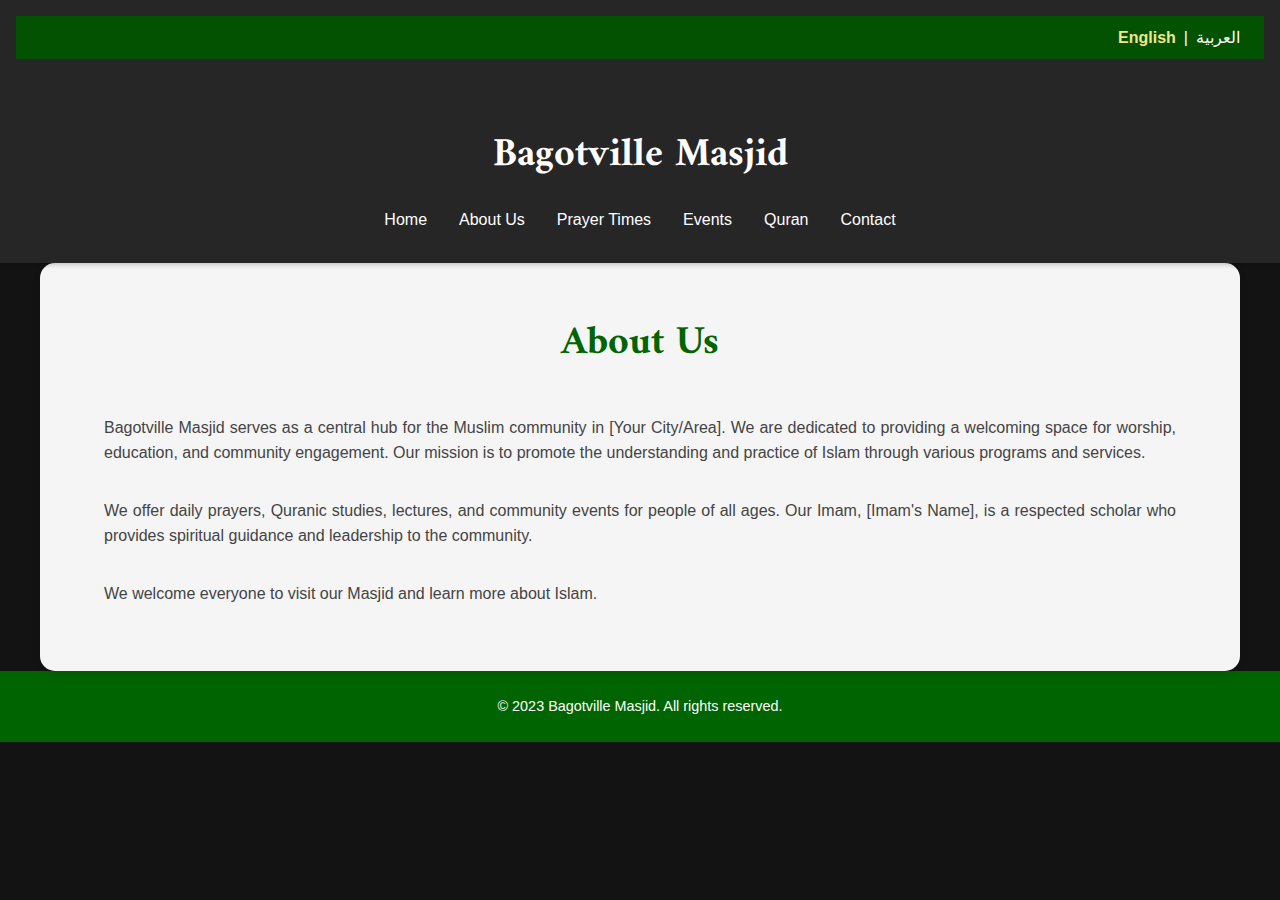
<file: about.html>
<!DOCTYPE html>
<html lang="en" dir="ltr">
<head>
    <meta charset="UTF-8">
    <meta name="viewport" content="width=device-width, initial-scale=1.0">
    <title>Bagotville Masjid - About Us</title>
    <link rel="stylesheet" href="style.css">
    <link href="https://fonts.googleapis.com/css2?family=Scheherazade+New&display=swap" rel="stylesheet">
    <link href="https://fonts.googleapis.com/css2?family=Amiri:wght@400;700&display=swap" rel="stylesheet">
</head>
<body>
     <header>
        <div class="header-top">
            <div class="language-selector">
                <button data-lang="en" class="lang-btn active">English</button> |
                <button data-lang="ar" class="lang-btn">العربية</button>
            </div>
        </div>
        <h1 id="masjid-name">
            <span lang="ar" dir="rtl" class="ar">بَغُوتْفِيلْ مَسْجِد</span><br>
            <span lang="en" class="en">Bagotville Masjid</span>
        </h1>

        <nav>
             <ul>
                <li><a href="index.html"><span class="en">Home</span><span class="ar" lang="ar" dir="rtl">الرئيسية</span></a></li>
                <li><a href="about.html"><span class="en">About Us</span><span class="ar" lang="ar" dir="rtl">معلومات عنا</span></a></li>
                <li><a href="prayer-times.html"><span class="en">Prayer Times</span><span class="ar" lang="ar" dir="rtl">أوقات الصلاة</span></a></li>
                <li><a href="events.html"><span class="en">Events</span><span class="ar" lang="ar" dir="rtl">الأحداث</span></a></li>
                <li><a href="quran.html"><span class="en">Quran</span><span class="ar" lang="ar" dir="rtl">قرآن</span></a></li>
                <li><a href="contact.html"><span class="en">Contact</span><span class="ar" lang="ar" dir="rtl">اتصل</span></a></li>
            </ul>
        </nav>
    </header>

    <main>
        <section id="about">
            <h2 class="en">About Us</h2>
            <h2 class="ar" lang="ar" dir="rtl">معلومات عنا</h2>
            <p class="en">Bagotville Masjid serves as a central hub for the Muslim community in [Your City/Area]. We are dedicated to providing a welcoming space for worship, education, and community engagement. Our mission is to promote the understanding and practice of Islam through various programs and services.</p>
            <p class="ar" lang="ar" dir="rtl">
                يخدم مسجد باغوتفيل كمركز رئيسي للمجتمع المسلم في [مدينتك / منطقتك]. نحن ملتزمون بتوفير مساحة ترحيبية للعبادة والتعليم والمشاركة المجتمعية. مهمتنا هي تعزيز فهم وممارسة الإسلام من خلال مختلف البرامج والخدمات.
            </p>

            <p class="en">We offer daily prayers, Quranic studies, lectures, and community events for people of all ages. Our Imam, [Imam's Name], is a respected scholar who provides spiritual guidance and leadership to the community.</p>

            <p class="ar" lang="ar" dir="rtl">
                نقدم صلوات يومية ودراسات قرآنية ومحاضرات وفعاليات مجتمعية للأشخاص من جميع الأعمار. إمامنا، [اسم الإمام]، هو عالم محترم يقدم التوجيه الروحي والقيادة للمجتمع.
            </p>

            <p class="en">We welcome everyone to visit our Masjid and learn more about Islam.</p>
             <p class="ar" lang="ar" dir="rtl">
               نرحب بالجميع لزيارة مسجدنا ومعرفة المزيد عن الإسلام.
            </p>
        </section>
    </main>
      <footer>
        <p class="en">&copy; 2023 Bagotville Masjid. All rights reserved.</p>
        <p class="ar" lang="ar" dir="rtl">&copy; 2023 مسجد باغوتفيل. كل الحقوق محفوظة.</p>
    </footer>
 <script src="script.js"></script>
</body>
</html>
</file>
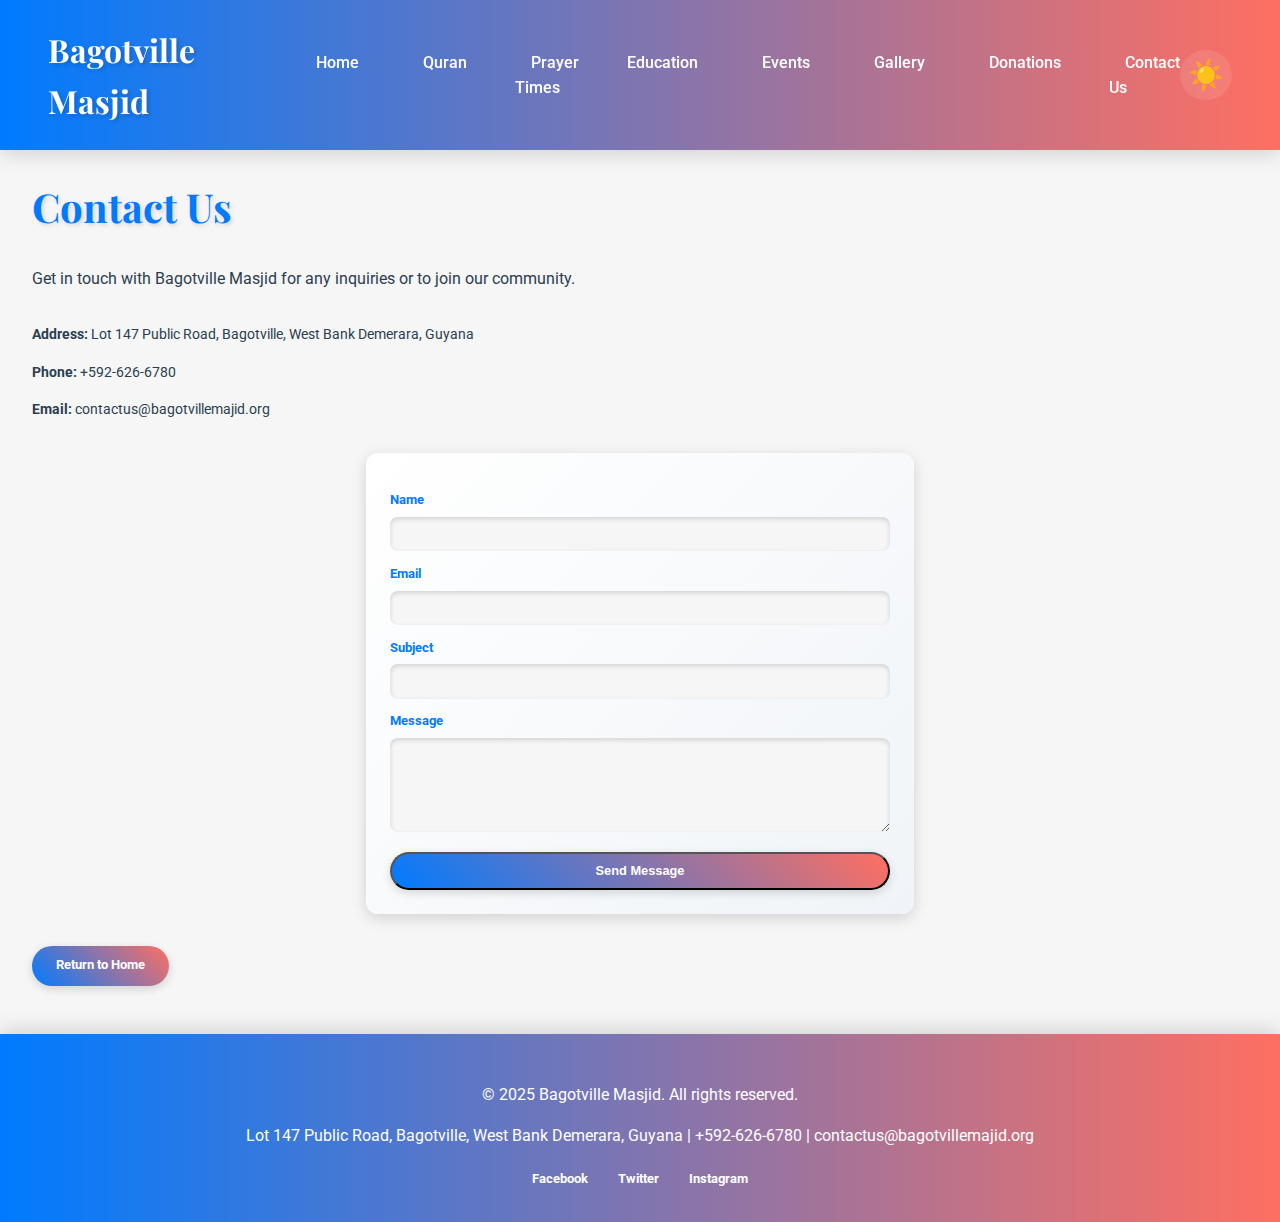
<file: contact.html>
<!DOCTYPE html>
<html lang="en">
<head>
    <meta charset="UTF-8">
    <meta name="viewport" content="width=device-width, initial-scale=1.0">
    <title>Bagotville Masjid - Contact Us</title>
    <meta name="description" content="Contact Bagotville Masjid in West Bank Demerara, Guyana for inquiries, prayers, or community involvement. Reach us at +592-626-6780 or via email.">
    <meta name="keywords" content="Bagotville Masjid, contact, Guyana, West Bank Demerara, phone, email, Muslim community">
    <meta name="author" content="Bagotville Masjid">
    <meta name="robots" content="index, follow">
    <link rel="canonical" href="https://bagotvillemasjid.org/">
    
    <!-- Open Graph Metadata -->
    <meta property="og:title" content="Bagotville Masjid - Contact Us">
    <meta property="og:description" content="Contact Bagotville Masjid in West Bank Demerara, Guyana for inquiries, prayers, or community involvement. Reach us at +592-626-6780 or via email.">
    <meta property="og:image" content="https://bagotvillemasjid.org/images/masjid-hero-light.jpg">
    <meta property="og:url" content="https://bagotvillemasjid.org/contact.html">
    <meta property="og:type" content="article">
    
    <!-- Twitter Card Metadata -->
    <meta name="twitter:card" content="summary_large_image">
    <meta name="twitter:title" content="Bagotville Masjid - Contact Us">
    <meta name="twitter:description" content="Contact Bagotville Masjid in West Bank Demerara, Guyana for inquiries, prayers, or community involvement. Reach us at +592-626-6780 or via email.">
    <meta name="twitter:image" content="https://bagotvillemasjid.org/images/masjid-hero-light.jpg">
    
    <link href="https://fonts.googleapis.com/css2?family=Playfair+Display:wght@400;700&family=Roboto:wght@400;700&display=swap" rel="stylesheet">
    <link rel="stylesheet" href="css/styles.css">
</head>
<body>
    <header class="header">
        <nav class="nav">
            <div class="logo">Bagotville Masjid</div>
            <button class="hamburger" aria-label="Menu">
                <span></span>
                <span></span>
                <span></span>
            </button>
            <ul>
                <li><a href="/">Home</a></li>
                <li><a href="quran.html">Quran</a></li>
                <li><a href="prayer-times.html">Prayer Times</a></li>
                <li><a href="education.html">Education</a></li>
                <li><a href="events.html">Events</a></li>
                <li><a href="gallery.html">Gallery</a></li>
                <li><a href="donations.html">Donations</a></li>
                <li><a href="contact.html">Contact Us</a></li>
            </ul>
            <button class="theme-toggle" aria-label="Toggle Dark Mode">
                <span class="sun-icon">☀️</span>
                <span class="moon-icon">🌙</span>
            </button>
        </nav>
    </header>
    <main>
        <section class="contact">
            <h1>Contact Us</h1>
            <p>Get in touch with Bagotville Masjid for any inquiries or to join our community.</p>
            <div class="contact-info">
                <p><strong>Address:</strong> Lot 147 Public Road, Bagotville, West Bank Demerara, Guyana</p>
                <p><strong>Phone:</strong> +592-626-6780</p>
                <p><strong>Email:</strong> contactus@bagotvillemajid.org</p>
            </div>
            <form action="https://api.web3forms.com/submit" method="POST">
                <!-- Web3Forms access key -->
                <input type="hidden" name="access_key" value="46fc3d68-283c-4a18-813f-a76b2a26a068">
                
                <!-- Anti-spam honeypot field -->
                <input type="checkbox" name="botcheck" style="display: none;">
                
                <!-- Success page redirect -->
                <input type="hidden" name="redirect" value="https://bagotvillemasjid.org/thank-you.html">
                
                <!-- Form fields -->
                <label for="name">Name</label>
                <input type="text" id="name" name="name" required>
                
                <label for="email">Email</label>
                <input type="email" id="email" name="email" required>
                
                <label for="subject">Subject</label>
                <input type="text" id="subject" name="subject" required>
                
                <label for="message">Message</label>
                <textarea id="message" name="message" rows="5" required></textarea>
                
                <button type="submit" class="button">Send Message</button>
            </form>
            <a href="/" class="button">Return to Home</a>
        </section>
    </main>
    <footer class="footer">
        <p>© 2025 Bagotville Masjid. All rights reserved.</p>
        <p>Lot 147 Public Road, Bagotville, West Bank Demerara, Guyana | +592-626-6780 | contactus@bagotvillemajid.org</p>
        <div class="social-media">
            <a href="https://www.facebook.com/profile.php?id=100081668231878" target="_blank" rel="noopener noreferrer">Facebook</a>
            <a href="#" title="Coming soon">Twitter</a>
            <a href="#" title="Coming soon">Instagram</a>
        </div>
    </footer>
    <script src="js/scripts.js"></script>
</body>
</html>
</file>
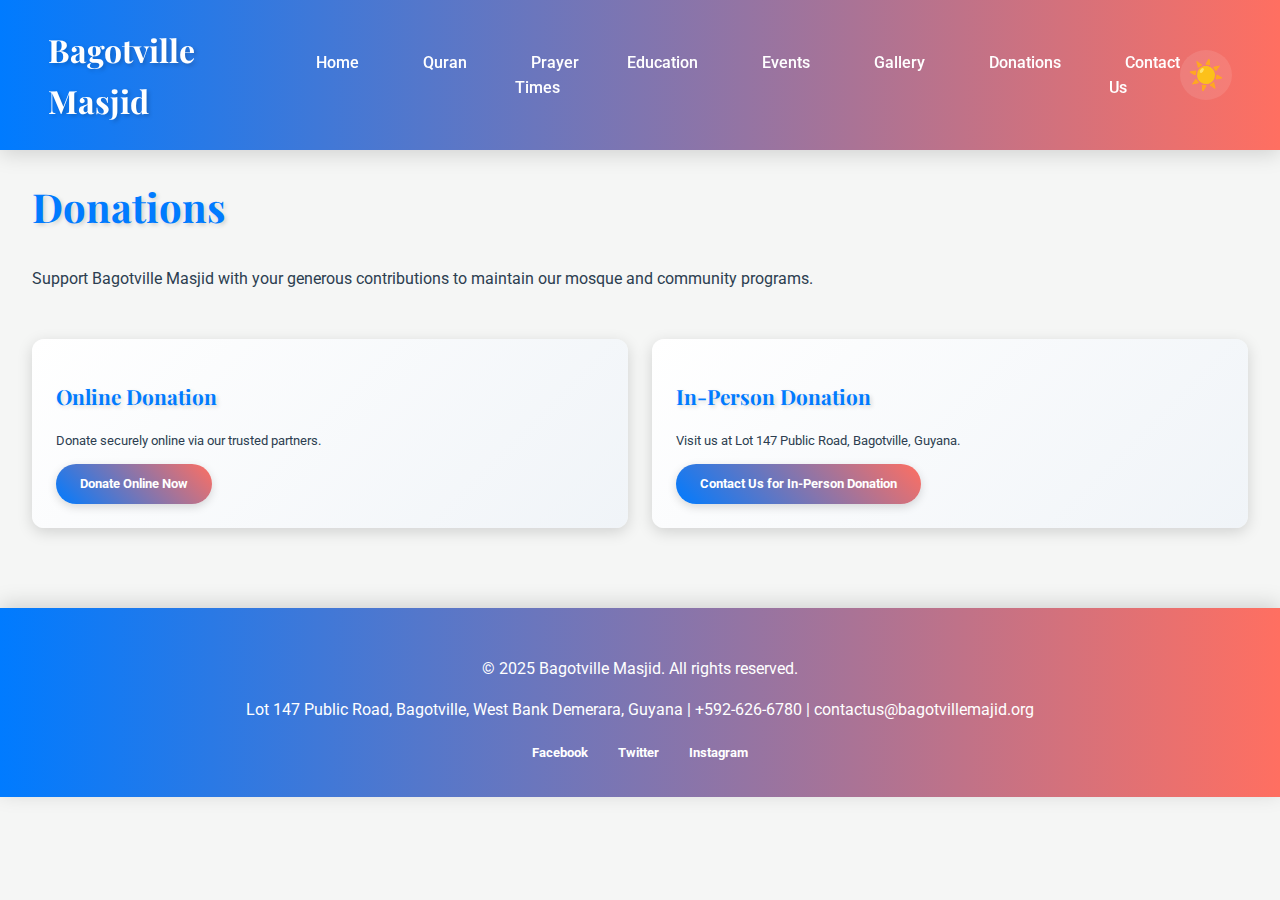
<file: donations.html>
<!DOCTYPE html>
<html lang="en">
<head>
    <meta charset="UTF-8">
    <meta name="viewport" content="width=device-width, initial-scale=1.0">
    <title>Bagotville Masjid - Donations</title>
    <meta name="description" content="Support Bagotville Masjid in West Bank Demerara, Guyana with your donations to help maintain our community services and facilities.">
    <meta name="keywords" content="Bagotville Masjid, donations, Guyana, charity, Muslim community, support">
    <meta name="author" content="Bagotville Masjid">
    <meta name="robots" content="index, follow">
    <link rel="canonical" href="https://bagotvillemasjid.org/donations.html">
    
    <!-- Open Graph Metadata -->
    <meta property="og:title" content="Bagotville Masjid - Donations">
    <meta property="og:description" content="Support Bagotville Masjid in West Bank Demerara, Guyana with your donations to help maintain our community services and facilities.">
    <meta property="og:image" content="https://bagotvillemasjid.org/images/masjid-hero-light.jpg">
    <meta property="og:url" content="https://bagotvillemasjid.org/donations.html">
    <meta property="og:type" content="article">
    
    <!-- Twitter Card Metadata -->
    <meta name="twitter:card" content="summary_large_image">
    <meta name="twitter:title" content="Bagotville Masjid - Donations">
    <meta name="twitter:description" content="Support Bagotville Masjid in West Bank Demerara, Guyana with your donations to help maintain our community services and facilities.">
    <meta name="twitter:image" content="https://bagotvillemasjid.org/images/masjid-hero-light.jpg">
    
    <link href="https://fonts.googleapis.com/css2?family=Playfair+Display:wght@400;700&family=Roboto:wght@400;700&display=swap" rel="stylesheet">
    <link rel="stylesheet" href="css/styles.css">
</head>
<body>
    <header class="header">
        <nav class="nav">
            <div class="logo">Bagotville Masjid</div>
            <button class="hamburger" aria-label="Menu">
                <span></span>
                <span></span>
                <span></span>
            </button>
            <ul>
                <li><a href="/">Home</a></li>
                <li><a href="quran.html">Quran</a></li>
                <li><a href="prayer-times.html">Prayer Times</a></li>
                <li><a href="education.html">Education</a></li>
                <li><a href="events.html">Events</a></li>
                <li><a href="gallery.html">Gallery</a></li>
                <li><a href="donations.html">Donations</a></li>
                <li><a href="contact.html">Contact Us</a></li>
            </ul>
            <button class="theme-toggle" aria-label="Toggle Dark Mode">
                <span class="sun-icon">☀️</span>
                <span class="moon-icon">🌙</span>
            </button>
        </nav>
    </header>
    <main>
        <section class="donations">
            <h1>Donations</h1>
            <p>Support Bagotville Masjid with your generous contributions to maintain our mosque and community programs.</p>
            <div class="donation-options">
                <div class="donation-card">
                    <h2>Online Donation</h2>
                    <p>Donate securely online via our trusted partners.</p>
                    <a href="#" class="button">Donate Online Now</a>
                </div>
                <div class="donation-card">
                    <h2>In-Person Donation</h2>
                    <p>Visit us at Lot 147 Public Road, Bagotville, Guyana.</p>
                    <a href="contact.html" class="button">Contact Us for In-Person Donation</a>
                </div>
            </div>
        </section>
    </main>
    <footer class="footer">
        <p>© 2025 Bagotville Masjid. All rights reserved.</p>
        <p>Lot 147 Public Road, Bagotville, West Bank Demerara, Guyana | +592-626-6780 | contactus@bagotvillemajid.org</p>
        <div class="social-media">
            <a href="https://www.facebook.com/profile.php?id=100081668231878" target="_blank" rel="noopener noreferrer">Facebook</a>
            <a href="#" title="Coming soon">Twitter</a>
            <a href="#" title="Coming soon">Instagram</a>
        </div>
    </footer>
    <script src="js/scripts.js"></script>
</body>
</html>
</file>
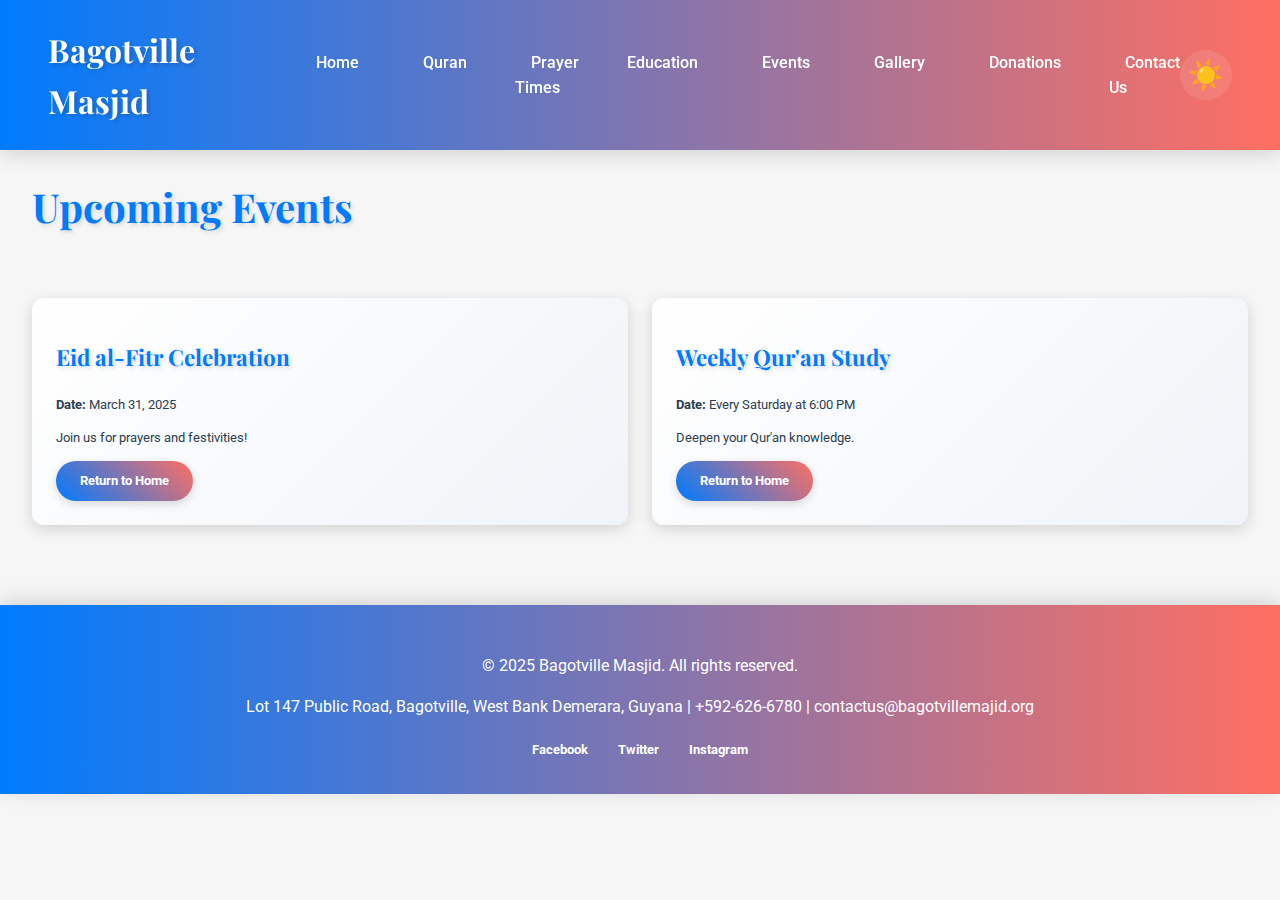
<file: events.html>
<!DOCTYPE html>
<html lang="en">
<head>
    <meta charset="UTF-8">
    <meta name="viewport" content="width=device-width, initial-scale=1.0">
    <title>Bagotville Masjid - Events</title>
    <meta name="description" content="Explore upcoming events at Bagotville Masjid, including Eid celebrations and community activities in West Bank Demerara, Guyana.">
    <meta name="keywords" content="Bagotville Masjid, events, Guyana, Eid, community activities, Islamic events">
    <meta name="author" content="Bagotville Masjid">
    <meta name="robots" content="index, follow">
    <link rel="canonical" href="https://bagotvillemasjid.org/events.html">
    
    <!-- Open Graph Metadata -->
    <meta property="og:title" content="Bagotville Masjid - Events">
    <meta property="og:description" content="Explore upcoming events at Bagotville Masjid, including Eid celebrations and community activities in West Bank Demerara, Guyana.">
    <meta property="og:image" content="https://bagotvillemasjid.org/images/masjid-hero-light.jpg">
    <meta property="og:url" content="https://bagotvillemasjid.org/events.html">
    <meta property="og:type" content="article">
    
    <!-- Twitter Card Metadata -->
    <meta name="twitter:card" content="summary_large_image">
    <meta name="twitter:title" content="Bagotville Masjid - Events">
    <meta name="twitter:description" content="Explore upcoming events at Bagotville Masjid, including Eid celebrations and community activities in West Bank Demerara, Guyana.">
    <meta name="twitter:image" content="https://bagotvillemasjid.org/images/masjid-hero-light.jpg">
    
    <link href="https://fonts.googleapis.com/css2?family=Playfair+Display:wght@400;700&family=Roboto:wght@400;700&display=swap" rel="stylesheet">
    <link rel="stylesheet" href="css/styles.css">
</head>
<body>
    <header class="header">
        <nav class="nav">
            <div class="logo">Bagotville Masjid</div>
            <button class="hamburger" aria-label="Menu">
                <span></span>
                <span></span>
                <span></span>
            </button>
            <ul>
                <li><a href="/">Home</a></li>
                <li><a href="quran.html">Quran</a></li>
                <li><a href="prayer-times.html">Prayer Times</a></li>
                <li><a href="education.html">Education</a></li>
                <li><a href="events.html">Events</a></li>
                <li><a href="gallery.html">Gallery</a></li>
                <li><a href="donations.html">Donations</a></li>
                <li><a href="contact.html">Contact Us</a></li>
            </ul>
            <button class="theme-toggle" aria-label="Toggle Dark Mode">
                <span class="sun-icon">☀️</span>
                <span class="moon-icon">🌙</span>
            </button>
        </nav>
    </header>
    <main>
        <section class="events">
            <h1>Upcoming Events</h1>
            <div class="event-list">
                <div class="event-card">
                    <h2>Eid al-Fitr Celebration</h2>
                    <p><strong>Date:</strong> March 31, 2025</p>
                    <p>Join us for prayers and festivities!</p>
                    <a href="/" class="button">Return to Home</a>
                </div>
                <div class="event-card">
                    <h2>Weekly Qur'an Study</h2>
                    <p><strong>Date:</strong> Every Saturday at 6:00 PM</p>
                    <p>Deepen your Qur'an knowledge.</p>
                    <a href="/" class="button">Return to Home</a>
                </div>
            </div>
        </section>
    </main>
    <footer class="footer">
        <p>© 2025 Bagotville Masjid. All rights reserved.</p>
        <p>Lot 147 Public Road, Bagotville, West Bank Demerara, Guyana | +592-626-6780 | contactus@bagotvillemajid.org</p>
        <div class="social-media">
            <a href="https://www.facebook.com/profile.php?id=100081668231878" target="_blank" rel="noopener noreferrer">Facebook</a>
            <a href="#" title="Coming soon">Twitter</a>
            <a href="#" title="Coming soon">Instagram</a>
        </div>
    </footer>
    <script src="js/scripts.js"></script>
</body>
</html>
</file>
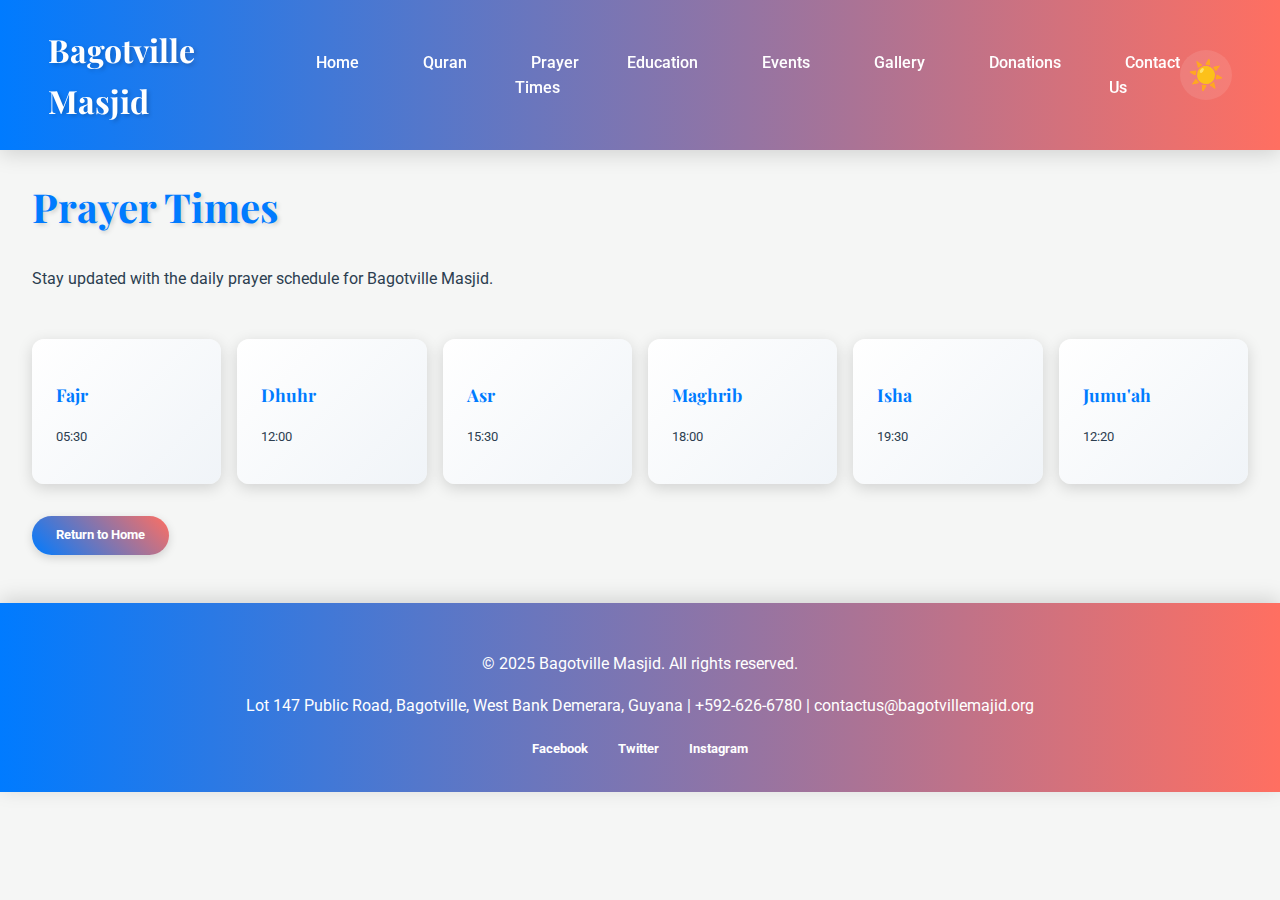
<file: prayer-times.html>
<!DOCTYPE html>
<html lang="en">
<head>
    <meta charset="UTF-8">
    <meta name="viewport" content="width=device-width, initial-scale=1.0">
    <title>Bagotville Masjid - Prayer Times</title>
    <meta name="description" content="Check the daily prayer times for Bagotville Masjid in West Bank Demerara, Guyana, updated regularly for Fajr, Dhuhr, Asr, Maghrib, and Isha.">
    <meta name="keywords" content="Bagotville Masjid, prayer times, Guyana, West Bank Demerara, Muslim prayers, Islamic schedule">
    <meta name="author" content="Bagotville Masjid">
    <meta name="robots" content="index, follow">
    <link rel="canonical" href="https://bagotvillemasjid.org/prayer-times.html">
    
    <!-- Open Graph Metadata -->
    <meta property="og:title" content="Bagotville Masjid - Prayer Times">
    <meta property="og:description" content="Check the daily prayer times for Bagotville Masjid in West Bank Demerara, Guyana, updated regularly for Fajr, Dhuhr, Asr, Maghrib, and Isha.">
    <meta property="og:image" content="https://bagotvillemasjid.org/images/masjid-hero-light.jpg">
    <meta property="og:url" content="https://bagotvillemasjid.org/prayer-times.html">
    <meta property="og:type" content="article">
    
    <!-- Twitter Card Metadata -->
    <meta name="twitter:card" content="summary_large_image">
    <meta name="twitter:title" content="Bagotville Masjid - Prayer Times">
    <meta name="twitter:description" content="Check the daily prayer times for Bagotville Masjid in West Bank Demerara, Guyana, updated regularly for Fajr, Dhuhr, Asr, Maghrib, and Isha.">
    <meta name="twitter:image" content="https://bagotvillemasjid.org/images/masjid-hero-light.jpg">
    
    <link href="https://fonts.googleapis.com/css2?family=Playfair+Display:wght@400;700&family=Roboto:wght@400;700&display=swap" rel="stylesheet">
    <link rel="stylesheet" href="css/styles.css">
</head>
<body>
    <header class="header">
        <nav class="nav">
            <div class="logo">Bagotville Masjid</div>
            <button class="hamburger" aria-label="Menu">
                <span></span>
                <span></span>
                <span></span>
            </button>
            <ul>
                <li><a href="/">Home</a></li>
                <li><a href="quran.html">Quran</a></li>
                <li><a href="prayer-times.html">Prayer Times</a></li>
                <li><a href="education.html">Education</a></li>
                <li><a href="events.html">Events</a></li>
                <li><a href="gallery.html">Gallery</a></li>
                <li><a href="donations.html">Donations</a></li>
                <li><a href="contact.html">Contact Us</a></li>
            </ul>
            <button class="theme-toggle" aria-label="Toggle Dark Mode">
                <span class="sun-icon">☀️</span>
                <span class="moon-icon">🌙</span>
            </button>
        </nav>
    </header>
    <main>
        <section class="prayer-times">
            <h1>Prayer Times</h1>
            <p>Stay updated with the daily prayer schedule for Bagotville Masjid.</p>
            <div class="prayer-table">
                <div class="prayer-item">
                    <h3>Fajr</h3>
                    <p id="fajr-time">[Time]</p>
                </div>
                <div class="prayer-item">
                    <h3>Dhuhr</h3>
                    <p id="dhuhr-time">[Time]</p>
                </div>
                <div class="prayer-item">
                    <h3>Asr</h3>
                    <p id="asr-time">[Time]</p>
                </div>
                <div class="prayer-item">
                    <h3>Maghrib</h3>
                    <p id="maghrib-time">[Time]</p>
                </div>
                <div class="prayer-item">
                    <h3>Isha</h3>
                    <p id="isha-time">[Time]</p>
                </div>
                <div class="prayer-item">
                    <h3>Jumu'ah</h3>
                    <p id="jumuah-time">[Custom Jumu'ah Time]</p>
                </div>
            </div>
            <a href="/" class="button">Return to Home</a>
        </section>
    </main>
    <footer class="footer">
        <p>© 2025 Bagotville Masjid. All rights reserved.</p>
        <p>Lot 147 Public Road, Bagotville, West Bank Demerara, Guyana | +592-626-6780 | contactus@bagotvillemajid.org</p>
        <div class="social-media">
            <a href="https://www.facebook.com/profile.php?id=100081668231878" target="_blank" rel="noopener noreferrer">Facebook</a>
            <a href="#" title="Coming soon">Twitter</a>
            <a href="#" title="Coming soon">Instagram</a>
        </div>
    </footer>
    <script src="js/scripts.js"></script>
</body>
</html>
</file>
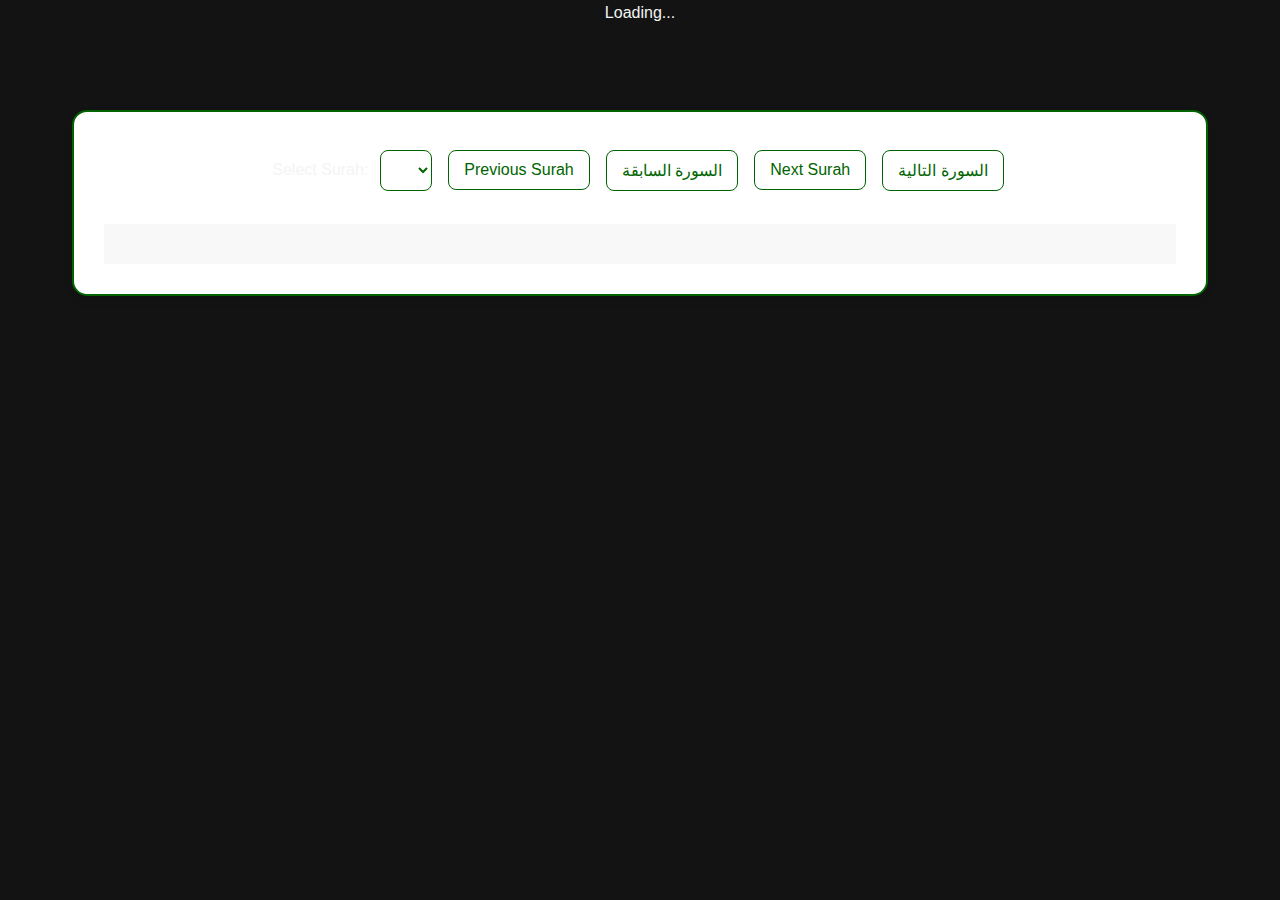
<file: qura.html>
<!DOCTYPE html>
<html lang="en" dir="ltr">
<head>
    <meta charset="UTF-8">
    <meta name="viewport" content="width=device-width, initial-scale=1.0">
    <title>Bagotville Masjid - Quran</title>
    <link rel="stylesheet" href="style.css">
</head>
<body>
    <div id="loading-indicator" style="text-align: center;">Loading...</div>

    <main>
        <section id="quran">
            <div id="quran-container">
                <div id="controls">
                    <label for="surah-select">Select Surah:</label>
                    <select id="surah-select"></select>
                    <button id="prevsurah-bten">Previous Surah</button>
                    <button id="prevsurah-btar">السورة السابقة</button>
                    <button id="nextsurah-bten">Next Surah</button>
                    <button id="nextsurah-btar">السورة التالية</button>
                </div>
                <div id="quran-text"></div>
            </div>
        </section>
    </main>

    <script src="script.js"></script>
</body>
</html>
</file>
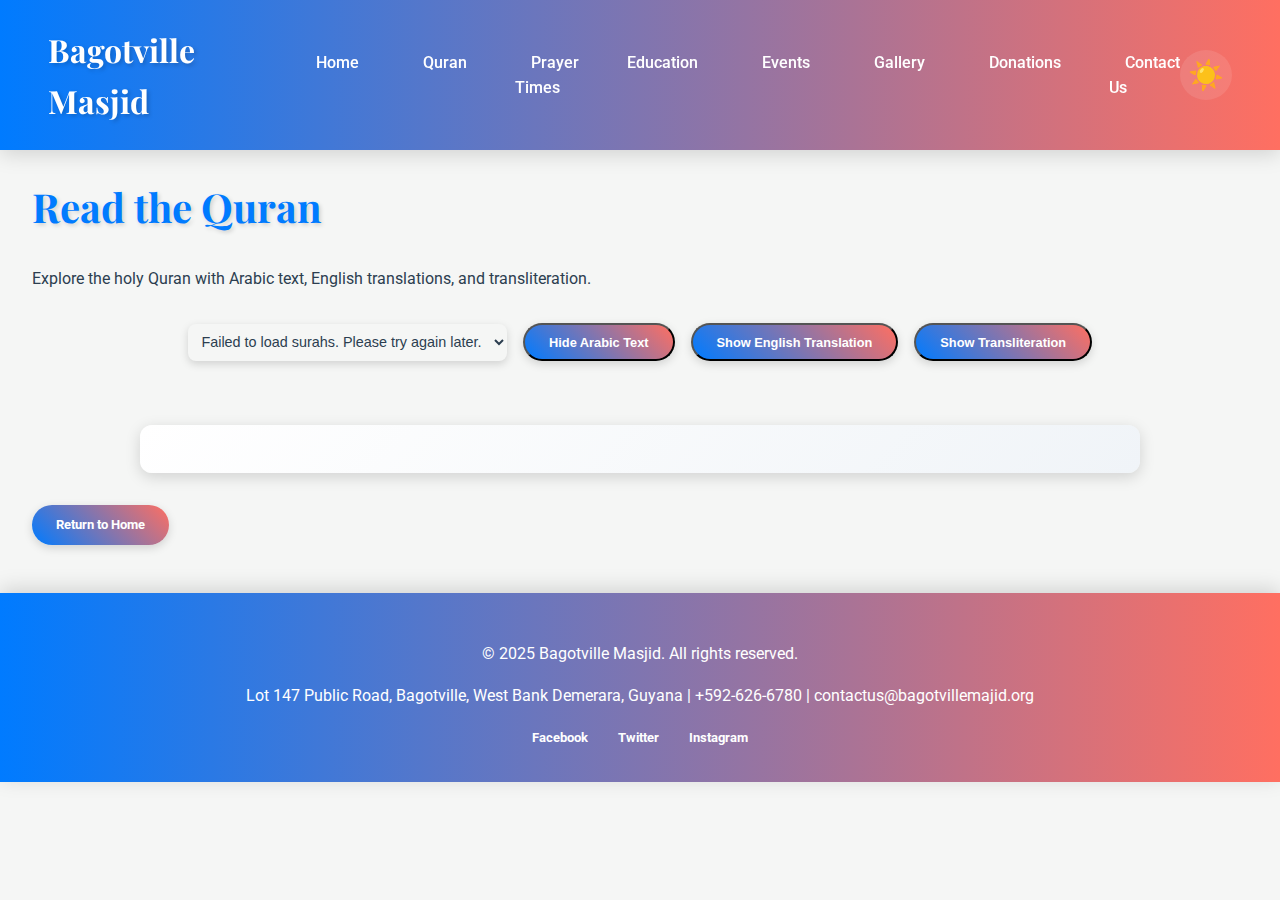
<file: quran.html>
<!DOCTYPE html>
<html lang="en">
<head>
    <meta charset="UTF-8">
    <meta name="viewport" content="width=device-width, initial-scale=1.0">
    <title>Bagotville Masjid - Read Quran</title>
    <meta name="description" content="Read the Quran online at Bagotville Masjid, West Bank Demerara, Guyana, with Arabic text, English translations, and transliterations.">
    <meta name="keywords" content="Bagotville Masjid, Quran, Guyana, Arabic, English, transliteration, Islamic studies">
    <meta name="author" content="Bagotville Masjid">
    <meta name="robots" content="index, follow">
    <link rel="canonical" href="https://bagotvillemasjid.org/quran.html">
    
    <!-- Open Graph Metadata -->
    <meta property="og:title" content="Bagotville Masjid - Read Quran">
    <meta property="og:description" content="Read the Quran online at Bagotville Masjid, West Bank Demerara, Guyana, with Arabic text, English translations, and transliterations.">
    <meta property="og:image" content="https://bagotvillemasjid.org/images/masjid-hero-light.jpg">
    <meta property="og:url" content="https://bagotvillemasjid.org/quran.html">
    <meta property="og:type" content="article">
    
    <!-- Twitter Card Metadata -->
    <meta name="twitter:card" content="summary_large_image">
    <meta name="twitter:title" content="Bagotville Masjid - Read Quran">
    <meta name="twitter:description" content="Read the Quran online at Bagotville Masjid, West Bank Demerara, Guyana, with Arabic text, English translations, and transliterations.">
    <meta name="twitter:image" content="https://bagotvillemasjid.org/images/masjid-hero-light.jpg">
    
    <link href="https://fonts.googleapis.com/css2?family=Playfair+Display:wght@400;700&family=Roboto:wght@400;700&display=swap" rel="stylesheet">
    <link rel="stylesheet" href="css/styles.css">
</head>
<body>
    <header class="header">
        <nav class="nav">
            <div class="logo">Bagotville Masjid</div>
            <button class="hamburger" aria-label="Menu">
                <span></span>
                <span></span>
                <span></span>
            </button>
            <ul>
                <li><a href="/">Home</a></li>
                <li><a href="quran.html">Quran</a></li>
                <li><a href="prayer-times.html">Prayer Times</a></li>
                <li><a href="education.html">Education</a></li>
                <li><a href="events.html">Events</a></li>
                <li><a href="gallery.html">Gallery</a></li>
                <li><a href="donations.html">Donations</a></li>
                <li><a href="contact.html">Contact Us</a></li>
            </ul>
            <button class="theme-toggle" aria-label="Toggle Dark Mode">
                <span class="sun-icon">☀️</span>
                <span class="moon-icon">🌙</span>
            </button>
        </nav>
    </header>
    <main>
        <section class="quran">
            <h1>Read the Quran</h1>
            <p>Explore the holy Quran with Arabic text, English translations, and transliteration.</p>
            <div class="quran-controls">
                <select id="surah-select">
                    <option value="">Select a Surah</option>
                </select>
                <button id="toggle-arabic" class="button">Hide Arabic Text</button>
                <button id="toggle-translation" class="button">Show English Translation</button>
                <button id="toggle-transliteration" class="button">Show Transliteration</button>
            </div>
            <div class="quran-content">
                <div class="arabic-text" id="arabic-text"></div>
                <div class="english-text" id="english-text"></div>
                <div class="transliteration-text" id="transliteration-text"></div>
            </div>
            <a href="/" class="button">Return to Home</a>
        </section>
    </main>
    <footer class="footer">
        <p>© 2025 Bagotville Masjid. All rights reserved.</p>
        <p>Lot 147 Public Road, Bagotville, West Bank Demerara, Guyana | +592-626-6780 | contactus@bagotvillemajid.org</p>
        <div class="social-media">
            <a href="https://www.facebook.com/profile.php?id=100081668231878" target="_blank" rel="noopener noreferrer">Facebook</a>
            <a href="#" title="Coming soon">Twitter</a>
            <a href="#" title="Coming soon">Instagram</a>
        </div>
    </footer>
    <script src="js/scripts.js"></script>
</body>
</html>
</file>
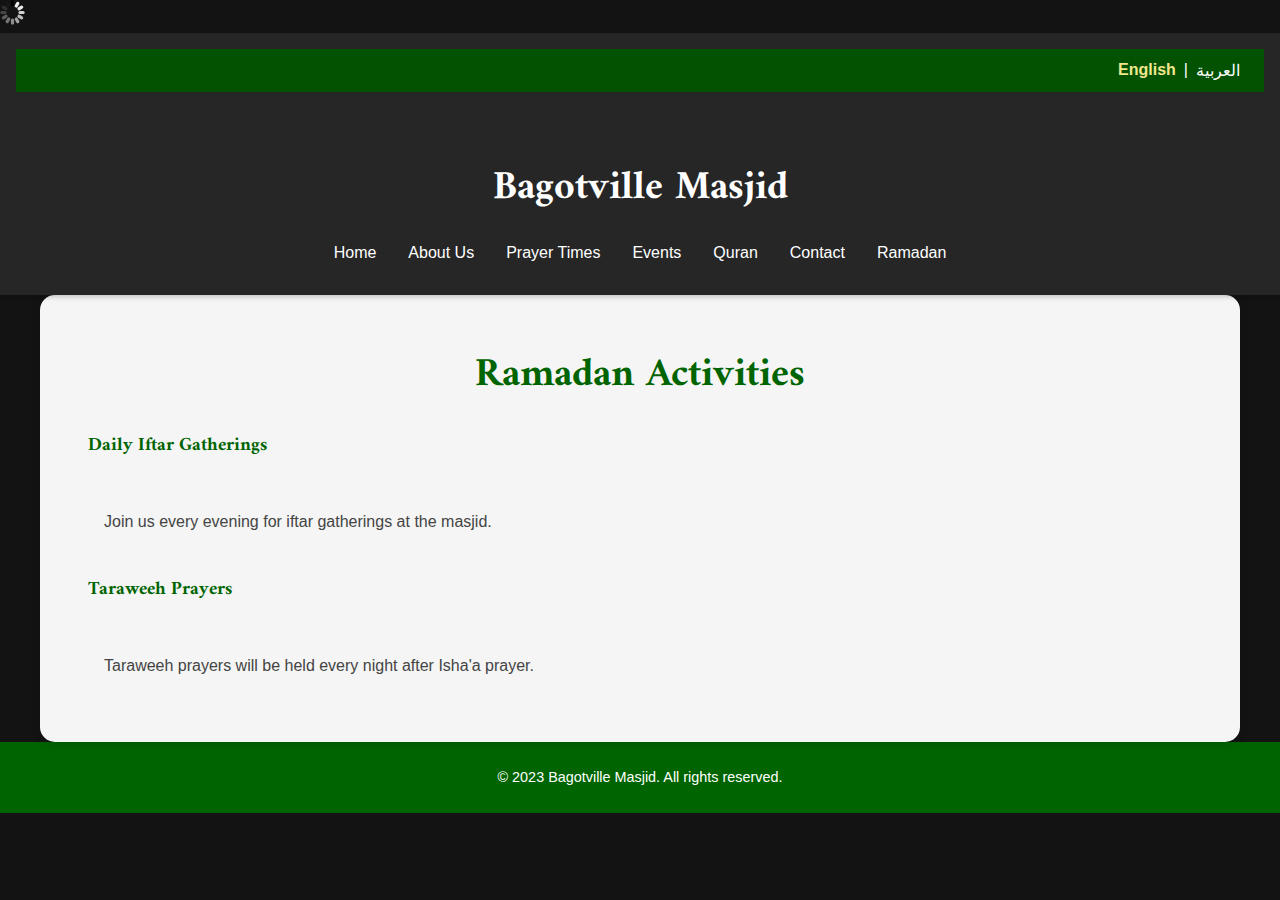
<file: ramadan.html>
<!DOCTYPE html>
<html lang="en" dir="ltr">
<head>
    <meta charset="UTF-8">
    <meta name="viewport" content="width=device-width, initial-scale=1.0">
    <title>Bagotville Masjid - Ramadan Activities</title>
    <link rel="stylesheet" href="style.css">
    <link href="https://fonts.googleapis.com/css2?family=Scheherazade+New&display=swap" rel="stylesheet">
    <link href="https://fonts.googleapis.com/css2?family=Amiri:wght@400;700&display=swap" rel="stylesheet">
</head>
<body>
    <img src="loading.svg" alt="Loading..." width="25" height="25">

    <header>
        <div class="header-top">
            <div class="language-selector">
                <button data-lang="en" class="lang-btn active">English</button> |
                <button data-lang="ar" class="lang-btn">العربية</button>
            </div>
        </div>
        <h1 id="masjid-name">
            <span lang="ar" dir="rtl" class="ar">بَغُوتِْفِيلْ مَسْجِد</span><br>
            <span lang="en" class="en">Bagotville Masjid</span>
        </h1>

        <nav>
            <ul>
                <li><a href="index.html"><span class="en">Home</span><span class="ar" lang="ar" dir="rtl">الرئيسية</span></a></li>
                <li><a href="about.html"><span class="en">About Us</span><span class="ar" lang="ar" dir="rtl">معلومات عنا</span></a></li>
                <li><a href="prayer-times.html"><span class="en">Prayer Times</span><span class="ar" lang="ar" dir="rtl">أوقات الصلاة</span></a></li>
                <li><a href="events.html"><span class="en">Events</span><span class="ar" lang="ar" dir="rtl">الأحداث</span></a></li>
                <li><a href="quran.html"><span class="en">Quran</span><span class="ar" lang="ar" dir="rtl">قرآن</span></a></li>
                <li><a href="contact.html"><span class="en">Contact</span><span class="ar" lang="ar" dir="rtl">اتصل</span></a></li>
                <li><a href="ramadan.html"><span class="en">Ramadan</span><span class="ar" lang="ar" dir="rtl">رمضان</span></a></li>
            </ul>
        </nav>
    </header>

    <main>
        <section id="ramadan">
            <h2 class="en">Ramadan Activities</h2>
            <h2 class="ar" lang="ar" dir="rtl">أنشطة رمضان</h2>
            <div class="ramadan-activities">
                <h3 class="en">Daily Iftar Gatherings</h3>
                <h3 class="ar" lang="ar" dir="rtl">تجمعات إفطار يومية</h3>
                <p class="en">Join us every evening for iftar gatherings at the masjid.</p>
                <p class="ar" lang="ar" dir="rtl">انضم إلينا كل مساء لتجمعات الإفطار في المسجد.</p>

                <h3 class="en">Taraweeh Prayers</h3>
                <h3 class="ar" lang="ar" dir="rtl">صلاة التراويح</h3>
                <p class="en">Taraweeh prayers will be held every night after Isha'a prayer.</p>
                <p class="ar" lang="ar" dir="rtl">ستقام صلاة التراويح كل ليلة بعد صلاة العشاء.</p>
            </div>
        </section>
    </main>

    <footer>
        <p class="en">&copy; 2023 Bagotville Masjid.  All rights reserved.</p>
        <p class="ar" lang="ar" dir="rtl">&copy; 2023 مسجد باغوتفيل. كل الحقوق محفوظة.</p>
    </footer>

    <script src="script.js"></script>
</body>
</html>
</file>
<file: css/styles.css>
/* Root variables for light theme */
:root {
    --primary-color: #007BFF;
    --secondary-color: #FF6F61;
    --background-color: #F5F6F5;
    --text-color: #2C3E50;
    --light-gray: #E8ECEF;
    --shadow-color: rgba(0, 0, 0, 0.15);
    --card-bg: linear-gradient(135deg, #FFFFFF, #F0F4F8);
    --texture: radial-gradient(circle, rgba(255, 255, 255, 0.05) 1px, transparent 1px);
    --primary-color-rgb: 0, 123, 255;
}
/* Dark theme variables */
.dark-theme {
    --primary-color: #66B0FF;
    --secondary-color: #FF8F85;
    --background-color: #1C2526;
    --text-color: #E0E6E6;
    --light-gray: #2E3738;
    --shadow-color: rgba(0, 0, 0, 0.4);
    --card-bg: linear-gradient(135deg, #2A3439, #1F2A2F);
    --texture: radial-gradient(circle, rgba(255, 255, 255, 0.03) 1px, transparent 1px);
    --primary-color-rgb: 102, 176, 255;
}
/* Reset and base styles */
body {
    font-family: 'Roboto', sans-serif; /* Fallback font for performance */
    margin: 0;
    padding: 0;
    background: var(--background-color) var(--texture);
    background-size: 20px 20px;
    color: var(--text-color);
    line-height: 1.6;
    overflow-x: hidden;
}
/* Header */
.header {
    background: linear-gradient(90deg, var(--primary-color), var(--secondary-color));
    box-shadow: 0 4px 20px var(--shadow-color);
    position: fixed;
    width: 100%;
    top: 0;
    z-index: 1000;
    animation: slideInDown 0.5s ease-out;
}
.nav {
    display: flex;
    justify-content: space-between;
    align-items: center;
    padding: 1.5rem 3rem;
    max-width: 1400px;
    margin: 0 auto;
}
.logo {
    font-family: 'Playfair Display', serif;
    font-size: 2rem;
    font-weight: 700;
    color: white;
    text-shadow: 2px 2px 4px rgba(0, 0, 0, 0.2);
    display: flex;
    align-items: center;
}
.logo img {
    height: 60px;
    width: auto;
    vertical-align: middle;
    margin-right: 10px;
}
/* Logo icon style (alternative to image) */
.logo-icon {
    display: inline-flex;
    align-items: center;
    justify-content: center;
    width: 40px;
    height: 40px;
    background: rgba(255, 255, 255, 0.2);
    border-radius: 50%;
    margin-right: 10px;
    font-size: 24px;
}
.nav ul {
    list-style: none;
    display: flex;
    margin: 0;
    padding: 0;
}
.nav ul li {
    margin-left: 2rem;
}
.nav ul li a {
    color: white;
    text-decoration: none;
    font-weight: 500;
    padding: 0.5rem 1rem;
    transition: all 0.3s ease;
    border-radius: 5px;
}
.nav ul li a:hover {
    background: rgba(255, 255, 255, 0.2);
    transform: scale(1.05);
}
.hamburger {
    display: none;
    background: none;
    border: none;
    cursor: pointer;
}
.hamburger span {
    display: block;
    width: 30px;
    height: 4px;
    background: white;
    margin: 6px 0;
    transition: all 0.3s ease;
}
/* Theme toggle */
.theme-toggle {
    background: rgba(255, 255, 255, 0.1);
    border: none;
    cursor: pointer;
    font-size: 1.8rem;
    padding: 0.5rem;
    border-radius: 50%;
    transition: transform 0.3s ease;
}
.theme-toggle:hover {
    transform: rotate(360deg);
}
.theme-toggle .sun-icon { display: inline; }
.theme-toggle .moon-icon { display: none; }
.dark-theme .theme-toggle .sun-icon { display: none; }
.dark-theme .theme-toggle .moon-icon { display: inline; }
/* Mobile navigation */
@media (max-width: 768px) {
    .nav {
        padding: 1rem 1rem;
    }
    .logo {
        font-size: 1.5rem;
    }
    .logo-icon {
        width: 30px;
        height: 30px;
        font-size: 18px;
    }
    .nav ul {
        display: none;
        flex-direction: column;
        position: absolute;
        top: 70px;
        left: 0;
        width: 100%;
        background: var(--primary-color);
        box-shadow: 0 10px 20px var(--shadow-color);
    }
    .nav ul.show {
        display: flex;
    }
    .nav ul li {
        margin: 0.8rem 0;
        text-align: center;
    }
    .nav ul li a {
        padding: 0.8rem 1.5rem;
        font-size: 0.9rem;
    }
    .hamburger {
        display: block;
    }
    .theme-toggle {
        font-size: 1.3rem;
        padding: 0.3rem;
    }
}
/* Main content */
main {
    padding-top: 100px;
    max-width: 1400px;
    margin: 0 auto;
}
/* Hero section */
.hero {
    background: linear-gradient(45deg, rgba(0, 0, 0, 0.3), rgba(0, 0, 0, 0.1)), var(--light-gray);
    padding: 6rem 2rem;
    text-align: center;
    position: relative;
    animation: fadeIn 1s ease-out;
    overflow: hidden;
}
.hero-image {
    position: absolute;
    top: 0;
    left: 0;
    width: 100%;
    height: 120%;
    z-index: 1;
}
.hero-image img {
    width: 100%;
    height: 100%;
    object-fit: cover;
    opacity: 0.6;
    transition: opacity 0.3s ease;
    will-change: opacity; /* Improve animation performance */
}
.light-theme-image {
    display: block;
}
.dark-theme-image {
    display: none;
}
.dark-theme .light-theme-image {
    display: none;
}
.dark-theme .dark-theme-image {
    display: block;
}
.hero-content {
    position: relative;
    z-index: 2;
    padding: 2.5rem;
    background: rgba(255, 255, 255, 0.8);
    border-radius: 15px;
    box-shadow: 0 4px 15px var(--shadow-color);
    display: inline-block;
    animation: slideInLeft 0.8s ease-out;
}
.hero-content h1 {
    font-family: 'Playfair Display', serif;
    font-size: 2.5rem;
    color: var(--primary-color);
    text-shadow: 2px 2px 4px var(--shadow-color);
    margin-bottom: 0.8rem;
}
.hero-content p {
    font-size: 0.9rem;
    max-width: 400px;
    margin: 0 auto;
    animation: fadeInUp 1s ease-out 0.2s;
    animation-fill-mode: both;
}
.dark-theme .hero {
    background: linear-gradient(45deg, rgba(0, 0, 0, 0.6), rgba(0, 0, 0, 0.3)), var(--light-gray);
}
.dark-theme .hero-image img {
    opacity: 0.4;
}
.dark-theme .hero-content {
    background: rgba(28, 37, 38, 0.9);
    color: var(--text-color);
    text-shadow: 1px 1px 3px rgba(255, 255, 255, 0.4);
}
@media (max-width: 768px) {
    .hero {
        padding: 5rem 1rem;
        height: auto;
    }
    .hero-image {
        height: 110%;
    }
    .hero-image img {
        object-position: center;
    }
    .hero-content {
        padding: 1.5rem;
        border-radius: 12px;
        background: rgba(255, 255, 255, 0.7);
    }
    .hero-content h1 {
        font-size: 2rem;
    }
    .hero-content p {
        font-size: 0.8rem;
        max-width: 300px;
    }
    .dark-theme .hero-content {
        background: rgba(28, 37, 38, 0.8);
    }
}
@media (max-width: 480px) {
    .hero {
        padding: 3rem 0.5rem;
        height: auto;
    }
    .hero-image {
        height: 100%;
    }
    .hero-image img {
        object-position: top;
    }
    .hero-content {
        padding: 1rem;
        border-radius: 10px;
        background: rgba(255, 255, 255, 0.6);
    }
    .hero-content h1 {
        font-size: 1.6rem;
    }
    .hero-content p {
        font-size: 0.7rem;
        max-width: 240px;
    }
    .dark-theme .hero-content {
        background: rgba(28, 37, 38, 0.7);
    }
}
/* Quick links */
.quick-links {
    display: grid;
    grid-template-columns: repeat(auto-fit, minmax(240px, 1fr));
    gap: 1.5rem;
    padding: 3rem 2rem;
}
.card {
    background: var(--card-bg);
    padding: 1.5rem;
    text-align: center;
    border-radius: 12px;
    box-shadow: 0 4px 15px var(--shadow-color);
    transition: transform 0.4s ease, box-shadow 0.4s ease;
    animation: fadeInUp 0.8s ease-out;
    animation-fill-mode: both;
}
.card:nth-child(2) { animation-delay: 0.2s; }
.card:nth-child(3) { animation-delay: 0.4s; }
.card:hover {
    transform: translateY(-10px) rotate(2deg);
    box-shadow: 0 8px 20px var(--shadow-color);
}
.card h2 {
    color: var(--primary-color);
    font-family: 'Playfair Display', serif;
    font-size: 1.3rem;
    margin-bottom: 0.6rem;
}
.card p {
    font-size: 0.8rem;
}
@media (max-width: 480px) {
    .quick-links {
        grid-template-columns: 1fr;
        padding: 2rem 1rem;
        gap: 1rem;
    }
    .card {
        padding: 1rem;
        border-radius: 10px;
    }
    .card h2 {
        font-size: 1.1rem;
    }
    .card p {
        font-size: 0.7rem;
    }
}
/* General sections */
.about-snippet, .latest-news, .prayer-times, .about, .events, .donations, .contact, .gallery, .education, .news, .quran {
    padding: 3rem 2rem;
    background: var(--background-color);
}
h1, h2 {
    font-family: 'Playfair Display', serif;
    color: var(--primary-color);
    text-shadow: 2px 2px 4px var(--shadow-color);
}
h1 { font-size: 2.5rem; }
h2 { font-size: 1.6rem; }
@media (max-width: 480px) {
    h1 { font-size: 1.6rem; }
    h2 { font-size: 1.2rem; }
}
.button {
    background: linear-gradient(45deg, var(--primary-color), var(--secondary-color));
    color: white;
    padding: 0.6rem 1.5rem;
    text-decoration: none;
    border-radius: 20px;
    font-weight: 700;
    transition: all 0.3s ease;
    display: inline-block;
    box-shadow: 0 3px 10px var(--shadow-color);
    font-size: 0.8rem;
}
.button:hover {
    transform: scale(1.05);
    box-shadow: 0 5px 15px var(--shadow-color);
}
@media (max-width: 480px) {
    .button {
        padding: 0.4rem 0.8rem;
        font-size: 0.7rem;
        border-radius: 15px;
    }
}
/* Prayer times */
.prayer-table {
    display: grid;
    grid-template-columns: repeat(auto-fit, minmax(150px, 1fr));
    gap: 1rem;
    padding: 2rem 0;
}
.prayer-item {
    background: var(--card-bg);
    padding: 1.5rem;
    border-radius: 12px;
    box-shadow: 0 4px 15px var(--shadow-color);
    animation: fadeInUp 0.8s ease-out;
}
.prayer-item h3 {
    color: var(--primary-color);
    font-family: 'Playfair Display', serif;
    font-size: 1.1rem;
}
.prayer-item p {
    font-size: 0.8rem;
}
@media (max-width: 480px) {
    .prayer-table {
        grid-template-columns: 1fr;
        gap: 0.8rem;
    }
    .prayer-item {
        padding: 1rem;
        border-radius: 10px;
    }
    .prayer-item h3 {
        font-size: 0.9rem;
    }
    .prayer-item p {
        font-size: 0.7rem;
    }
}
/* About page */
.about-content {
    max-width: 800px;
    margin: 0 auto;
    animation: fadeIn 1s ease-out;
}
.about-content p {
    font-size: 0.9rem;
}
/* Team info styles (replacement for slider) */
.team-info {
    margin-top: 2rem;
    background: var(--card-bg);
    padding: 1.5rem;
    border-radius: 12px;
    box-shadow: 0 4px 15px var(--shadow-color);
    text-align: center;
}
.team-info h2 {
    margin-bottom: 1rem;
}
.team-info p {
    font-size: 0.9rem;
    max-width: 600px;
    margin: 0 auto;
}
@media (max-width: 480px) {
    .about-content {
        max-width: 100%;
        padding: 0 0.5rem;
    }
    .about-content p {
        font-size: 0.8rem;
    }
    .team-info {
        padding: 1rem;
        margin-top: 1.5rem;
    }
    .team-info p {
        font-size: 0.8rem;
    }
}
/* Events, Education, News */
.event-list, .program-list, .news-list {
    display: grid;
    grid-template-columns: repeat(auto-fit, minmax(280px, 1fr));
    gap: 1.5rem;
    padding: 2rem 0;
}
.event-card, .program-card, .news-card {
    background: var(--card-bg);
    padding: 1.5rem;
    border-radius: 12px;
    box-shadow: 0 4px 15px var(--shadow-color);
    transition: transform 0.4s ease;
    animation: fadeInUp 0.8s ease-out;
}
.event-card h2, .program-card h2, .news-card h2 {
    font-size: 1.4rem;
}
.event-card p, .program-card p, .news-card p {
    font-size: 0.8rem;
}
.event-card:hover, .program-card:hover, .news-card:hover {
    transform: translateY(-8px);
}
@media (max-width: 480px) {
    .event-list, .program-list, .news-list {
        grid-template-columns: 1fr;
        gap: 1rem;
        padding: 1.5rem 0;
    }
    .event-card, .program-card, .news-card {
        padding: 1rem;
        border-radius: 10px;
    }
    .event-card h2, .program-card h2, .news-card h2 {
        font-size: 1.1rem;
    }
    .event-card p, .program-card p, .news-card p {
        font-size: 0.7rem;
    }
}
/* Donations */
.donation-options {
    display: grid;
    grid-template-columns: repeat(auto-fit, minmax(240px, 1fr));
    gap: 1.5rem;
    padding: 2rem 0;
}
.donation-card {
    background: var(--card-bg);
    padding: 1.5rem;
    border-radius: 12px;
    box-shadow: 0 4px 15px var(--shadow-color);
    animation: fadeInUp 0.8s ease-out;
}
.donation-card h2 {
    font-size: 1.3rem;
}
.donation-card p {
    font-size: 0.8rem;
}
@media (max-width: 480px) {
    .donation-options {
        grid-template-columns: 1fr;
        gap: 1rem;
        padding: 1.5rem 0;
    }
    .donation-card {
        padding: 1rem;
        border-radius: 10px;
    }
    .donation-card h2 {
        font-size: 1.1rem;
    }
    .donation-card p {
        font-size: 0.7rem;
    }
}
/* Contact */
.contact-info {
    margin-top: 2rem;
    animation: fadeInUp 0.8s ease-out 0.2s;
    animation-fill-mode: both;
}
.contact-info p {
    font-size: 0.9rem;
}
form {
    display: flex;
    flex-direction: column;
    max-width: 500px;
    margin: 2rem auto;
    background: var(--card-bg);
    padding: 1.5rem;
    border-radius: 12px;
    box-shadow: 0 4px 15px var(--shadow-color);
}
form label {
    margin-top: 0.8rem;
    color: var(--primary-color);
    font-weight: 700;
    font-size: 0.8rem;
}
form input, form textarea {
    padding: 0.6rem;
    margin-top: 0.4rem;
    border: none;
    border-radius: 8px;
    font-size: 0.8rem;
    background: var(--background-color);
    color: var(--text-color);
    box-shadow: inset 0 2px 5px var(--shadow-color);
    transition: all 0.3s ease;
}
form input:focus, form textarea:focus {
    box-shadow: 0 0 8px var(--primary-color);
    outline: none;
}
form button {
    margin-top: 1.2rem;
    padding: 0.6rem 1.5rem;
    font-size: 0.8rem;
}
@media (max-width: 480px) {
    form {
        max-width: 100%;
        padding: 1rem;
        margin: 1.5rem 0.5rem;
        border-radius: 10px;
    }
    form label {
        font-size: 0.7rem;
    }
    form input, form textarea {
        padding: 0.4rem;
        font-size: 0.7rem;
        border-radius: 6px;
    }
    form button {
        padding: 0.4rem 1rem;
        font-size: 0.6rem;
    }
    .contact-info p {
        font-size: 0.7rem;
    }
}
/* Gallery */
.gallery {
    padding: 3rem 2rem;
    background: var(--background-color);
}
.gallery-filter {
    text-align: center;
    margin-bottom: 2rem;
}
.gallery-dropdown {
    padding: 0.6rem;
    border: none;
    border-radius: 8px;
    font-size: 0.9rem;
    background: var(--background-color);
    color: var(--text-color);
    box-shadow: 0 3px 8px var(--shadow-color);
    transition: all 0.3s ease;
    cursor: pointer;
}
.gallery-dropdown:focus {
    box-shadow: 0 0 8px var(--primary-color);
    outline: none;
}
.gallery-sections {
    display: flex;
    flex-direction: column;
    gap: 3rem;
    transition: opacity 0.3s ease;
}
.gallery-videos, .gallery-images {
    width: 100%;
    opacity: 1;
    transition: opacity 0.3s ease;
}
.gallery-videos.hidden, .gallery-images.hidden {
    display: none;
    opacity: 0;
}
.gallery-videos h2, .gallery-images h2 {
    font-family: 'Playfair Display', serif;
    color: var(--primary-color);
    text-shadow: 2px 2px 4px var(--shadow-color);
    font-size: 1.8rem;
    margin-bottom: 1.5rem;
    text-align: center;
}
.gallery-grid {
    display: grid;
    grid-template-columns: repeat(auto-fill, minmax(240px, 1fr));
    gap: 1.5rem;
    padding: 2rem 0;
}
.gallery-video, .gallery-grid img {
    width: 100%;
    height: auto;
    border-radius: 12px;
    box-shadow: 0 4px 15px var(--shadow-color);
    transition: transform 0.4s ease;
    animation: fadeInUp 0.8s ease-out;
    cursor: pointer;
}
.gallery-video {
    max-height: 400px;
    object-fit: cover;
}
.gallery-video:hover, .gallery-grid img:hover {
    transform: scale(1.05);
}
@media (max-width: 480px) {
    .gallery {
        padding: 2rem 1rem;
    }
    .gallery-filter {
        margin-bottom: 1.5rem;
    }
    .gallery-dropdown {
        padding: 0.4rem;
        font-size: 0.7rem;
        border-radius: 6px;
    }
    .gallery-sections {
        gap: 2rem;
    }
    .gallery-videos h2, .gallery-images h2 {
        font-size: 1.4rem;
        margin-bottom: 1rem;
    }
    .gallery-grid {
        grid-template-columns: 1fr;
        gap: 1rem;
        padding: 1.5rem 0;
    }
    .gallery-video, .gallery-grid img {
        border-radius: 10px;
        max-height: 300px;
    }
}
/* Quran */
.quran-controls {
    display: flex;
    justify-content: center;
    align-items: center;
    gap: 1rem;
    margin: 2rem 0;
    animation: fadeIn 1s ease-out;
    flex-wrap: wrap;
}
#surah-select {
    padding: 0.6rem;
    border: none;
    border-radius: 8px;
    font-size: 0.9rem;
    background: var(--background-color);
    color: var(--text-color);
    box-shadow: 0 3px 8px var(--shadow-color);
    transition: all 0.3s ease;
}
#surah-select:focus {
    box-shadow: 0 0 8px var(--primary-color);
    outline: none;
}
.quran-content {
    display: flex;
    flex-wrap: wrap;
    justify-content: space-between;
    gap: 1rem;
    max-width: 1000px;
    margin: 0 auto;
    padding: 2rem 0;
}
.arabic-text, .english-text, .transliteration-text {
    flex: 1;
    min-width: 240px;
    background: var(--card-bg);
    padding: 1.5rem;
    border-radius: 12px;
    box-shadow: 0 4px 15px var(--shadow-color);
    font-size: 0.9rem;
    line-height: 1.4;
    animation: fadeInUp 0.8s ease-out;
}
.arabic-text { text-align: right; }
.english-text, .transliteration-text { text-align: left; }
.english-text, .transliteration-text {
    display: none;
}
@media (max-width: 480px) {
    .quran-controls {
        gap: 0.8rem;
        margin: 1.5rem 0;
    }
    #surah-select {
        padding: 0.4rem;
        font-size: 0.7rem;
        border-radius: 6px;
    }
    .quran-content {
        gap: 0.8rem;
        padding: 1.5rem 0;
    }
    .arabic-text, .english-text, .transliteration-text {
        min-width: 100%;
        padding: 1rem;
        border-radius: 10px;
        font-size: 0.7rem;
        line-height: 1.2;
        text-align: center;
    }
}
/* Footer */
.footer {
    background: linear-gradient(90deg, var(--primary-color), var(--secondary-color));
    color: white;
    text-align: center;
    padding: 2rem;
    box-shadow: 0 -4px 20px var(--shadow-color);
    animation: slideInUp 0.5s ease-out;
}
.social-media a {
    color: white;
    margin: 0 0.8rem;
    text-decoration: none;
    font-weight: 700;
    transition: transform 0.3s ease;
    font-size: 0.8rem;
}
.social-media a:hover {
    transform: scale(1.1);
}
@media (max-width: 480px) {
    .footer {
        padding: 1.5rem;
    }
    .social-media a {
        margin: 0 0.5rem;
        font-size: 0.7rem;
    }
}
/* Animations */
@keyframes fadeIn {
    from { opacity: 0; }
    to { opacity: 1; }
}
@keyframes fadeInUp {
    from { opacity: 0; transform: translateY(20px); }
    to { opacity: 1; transform: translateY(0); }
}
@keyframes slideInDown {
    from { transform: translateY(-100%); }
    to { transform: translateY(0); }
}
@keyframes slideInLeft {
    from { transform: translateX(-50px); opacity: 0; }
    to { transform: translateX(0); opacity: 1; }
}
@keyframes slideInUp {
    from { transform: translateY(100%); }
    to { transform: translateY(0); }
}
@keyframes zoomIn {
    from { transform: scale(0.5); opacity: 0; }
    to { transform: scale(1); opacity: 1; }
}
/* Logo styling */
.logo {
    display: flex;
    align-items: center;
    font-family: 'Playfair Display', serif;
    font-size: 2rem;
    font-weight: 700;
    color: white;
    text-shadow: 2px 2px 4px rgba(0, 0, 0, 0.2);
}
.logo img {
    height: 60px;
    width: auto;
    vertical-align: middle;
    margin-right: 10px;
}
/* Responsive adjustments for mobile */
@media (max-width: 768px) {
    .logo {
        font-size: 1.5rem;
    }
    .logo img {
        height: 40px;
    }
}
@media (max-width: 480px) {
    .logo img {
        height: 35px;
    }
}
/* Video caption styles */
.video-caption {
    text-align: center;
    font-size: 0.9rem;
    margin-top: 0.5rem;
    margin-bottom: 1.5rem;
    color: var(--primary-color);
    font-weight: 600;
}
/* Live badge for homepage */
.live-badge {
    display: inline-flex;
    align-items: center;
    background: rgba(0, 123, 255, 0.1);
    padding: 0.5rem 1rem;
    border-radius: 20px;
    margin: 0.5rem 0 1rem 0;
    font-size: 0.9rem;
    font-weight: 600;
    color: var(--primary-color);
}
.live-indicator {
    margin-right: 0.5rem;
    animation: pulse 2s infinite;
}
@keyframes pulse {
    0% { opacity: 1; }
    50% { opacity: 0.5; }
    100% { opacity: 1; }
}
/* Make Facebook links stand out */
.news-item a[href*="facebook"] {
    color: #1877F2;
    font-weight: 700;
    text-decoration: underline;
    transition: color 0.3s ease;
}
.news-item a[href*="facebook"]:hover {
    color: #0E5FC0;
}
/* Dark theme adjustments */
.dark-theme .live-badge {
    background: rgba(102, 176, 255, 0.15);
    color: var(--primary-color);
}
.dark-theme .news-item a[href*="facebook"] {
    color: #4293FF;
}
.dark-theme .news-item a[href*="facebook"]:hover {
    color: #71ACFF;
}
/* Thank You Page Styles */
.thank-you {
    padding: 3rem 2rem;
    text-align: center;
    min-height: 60vh;
    display: flex;
    align-items: center;
    justify-content: center;
}
.thank-you-container {
    max-width: 600px;
    margin: 0 auto;
    animation: fadeIn 1s ease-out;
}
.thank-you-content {
    background: var(--card-bg);
    padding: 2rem;
    border-radius: 15px;
    box-shadow: 0 4px 15px var(--shadow-color);
    margin-top: 2rem;
}
.checkmark-container {
    width: 80px;
    height: 80px;
    background: var(--primary-color);
    border-radius: 50%;
    display: flex;
    align-items: center;
    justify-content: center;
    margin: 0 auto 1.5rem;
    animation: scaleIn 0.5s ease-out 0.3s both;
}
.checkmark {
    color: white;
    font-size: 2.5rem;
    transform: scale(0);
    animation: checkmark 0.5s ease-out 0.8s forwards;
}
.thank-you-content p {
    margin-bottom: 1rem;
    font-size: 1rem;
}
.thank-you-content .note {
    font-style: italic;
    color: var(--secondary-color);
    font-size: 0.9rem;
}
.button-container {
    display: flex;
    justify-content: center;
    gap: 1rem;
    margin-top: 2rem;
    flex-wrap: wrap;
}
.button.secondary {
    background: transparent;
    border: 2px solid var(--primary-color);
    color: var(--primary-color);
}
.button.secondary:hover {
    background: var(--primary-color);
    color: white;
}
@keyframes scaleIn {
    from { transform: scale(0); }
    to { transform: scale(1); }
}
@keyframes checkmark {
    from { transform: scale(0); }
    to { transform: scale(1); }
}
@media (max-width: 480px) {
    .thank-you {
        padding: 2rem 1rem;
    }
    .thank-you-content {
        padding: 1.5rem 1rem;
    }
    .checkmark-container {
        width: 60px;
        height: 60px;
    }
    .checkmark {
        font-size: 2rem;
    }
    .button-container {
        flex-direction: column;
        gap: 0.8rem;
    }
}
/* Staff Showcase Styles */
.staff-showcase {
    padding: 3rem 2rem;
    text-align: center;
}
.staff-showcase h2 {
    font-family: 'Playfair Display', serif;
    color: var(--primary-color);
    text-shadow: 2px 2px 4px var(--shadow-color);
    margin-bottom: 2rem;
    position: relative;
    display: inline-block;
}
.staff-showcase h2:after {
    content: '';
    position: absolute;
    bottom: -10px;
    left: 50%;
    transform: translateX(-50%);
    width: 80px;
    height: 3px;
    background: linear-gradient(90deg, var(--primary-color), var(--secondary-color));
    border-radius: 3px;
}
.staff-container {
    display: flex;
    flex-wrap: wrap;
    justify-content: center;
    gap: 2.5rem;
    max-width: 1200px;
    margin: 0 auto;
}
.staff-card {
    background: var(--card-bg);
    border-radius: 15px;
    overflow: hidden;
    width: 320px;
    box-shadow: 0 10px 30px var(--shadow-color);
    transition: all 0.4s ease;
    animation: fadeInUp 0.8s ease-out;
}
.staff-card:nth-child(2) {
    animation-delay: 0.2s;
}
.staff-card:hover {
    transform: translateY(-15px);
    box-shadow: 0 15px 40px var(--shadow-color);
}
.staff-image-wrapper {
    position: relative;
    height: 320px;
    overflow: hidden;
}
.staff-image-wrapper:before {
    content: '';
    position: absolute;
    bottom: 0;
    left: 0;
    right: 0;
    height: 120px;
    background: linear-gradient(to top, var(--card-bg), transparent);
    z-index: 1;
}
.staff-image-wrapper img {
    width: 100%;
    height: 100%;
    object-fit: cover;
    transition: transform 0.8s ease;
}
.staff-card:hover .staff-image-wrapper img {
    transform: scale(1.08);
}
.staff-info {
    padding: 1.5rem;
    position: relative;
    z-index: 2;
}
.staff-info h3 {
    font-family: 'Playfair Display', serif;
    color: var(--primary-color);
    font-size: 1.4rem;
    margin-bottom: 0.5rem;
}
.staff-title {
    color: var(--secondary-color);
    font-weight: 700;
    font-size: 1rem;
    margin-bottom: 0.8rem;
}
.staff-bio {
    font-size: 0.9rem;
    line-height: 1.5;
}
/* Decorative elements */
.staff-card:before {
    content: '"';
    position: absolute;
    top: 20px;
    right: 20px;
    font-size: 6rem;
    font-family: 'Playfair Display', serif;
    color: rgba(var(--primary-color-rgb), 0.1);
    z-index: 0;
    opacity: 0;
    transition: opacity 0.3s ease;
}
.staff-card:hover:before {
    opacity: 1;
}
/* Responsive adjustments */
@media (max-width: 768px) {
    .staff-container {
        gap: 2rem;
    }
    .staff-card {
        width: 280px;
    }
    .staff-image-wrapper {
        height: 280px;
    }
}
@media (max-width: 480px) {
    .staff-showcase {
        padding: 2rem 1rem;
    }
    .staff-container {
        gap: 1.5rem;
    }
    .staff-card {
        width: 100%;
        max-width: 320px;
    }
    .staff-info h3 {
        font-size: 1.2rem;
    }
    .staff-title {
        font-size: 0.9rem;
    }
    .staff-bio {
        font-size: 0.8rem;
    }
}
/* Video Gallery Enhancements - Add these to your styles.css file */

/* Video grid layout */
.video-grid {
    display: grid;
    grid-template-columns: repeat(auto-fill, minmax(280px, 1fr));
    gap: 1.5rem;
    margin-bottom: 2rem;
}

/* Video card styling */
.video-card {
    background: var(--card-bg);
    border-radius: 12px;
    overflow: hidden;
    box-shadow: 0 4px 15px var(--shadow-color);
    transition: transform 0.3s ease, box-shadow 0.3s ease;
    animation: fadeInUp 0.8s ease-out;
}

.video-card:hover {
    transform: translateY(-5px);
    box-shadow: 0 8px 25px var(--shadow-color);
}

/* Video thumbnail with play button */
.video-thumbnail {
    position: relative;
    overflow: hidden;
    aspect-ratio: 16/9;
    cursor: pointer;
    background-color: var(--light-gray);
}

.video-thumbnail img {
    width: 100%;
    height: 100%;
    object-fit: cover;
    transition: transform 0.5s ease;
}

.video-thumbnail::before {
    content: "▶";
    position: absolute;
    top: 50%;
    left: 50%;
    transform: translate(-50%, -50%);
    width: 50px;
    height: 50px;
    background: rgba(0, 0, 0, 0.6);
    color: white;
    border-radius: 50%;
    display: flex;
    align-items: center;
    justify-content: center;
    font-size: 1.5rem;
    opacity: 0.9;
    transition: all 0.3s ease;
    z-index: 2;
}

.video-thumbnail:hover img {
    transform: scale(1.05);
}

.video-thumbnail:hover::before {
    background: var(--primary-color);
    opacity: 1;
}

/* Video info section */
.video-info {
    padding: 1rem;
}

.video-title {
    font-weight: 700;
    margin-bottom: 0.5rem;
    color: var(--primary-color);
    font-size: 1.1rem;
}

.video-meta {
    display: flex;
    justify-content: space-between;
    font-size: 0.8rem;
    color: var(--text-color);
    opacity: 0.8;
}

.video-date {
    display: flex;
    align-items: center;
}

.video-category {
    display: inline-block;
    padding: 0.2rem 0.5rem;
    background: rgba(var(--primary-color-rgb), 0.1);
    border-radius: 20px;
    font-size: 0.7rem;
    margin-top: 0.5rem;
}

/* Video Modal */
.video-modal {
    display: none;
    position: fixed;
    top: 0;
    left: 0;
    width: 100%;
    height: 100%;
    background: rgba(0, 0, 0, 0.85);
    z-index: 9999;
    align-items: center;
    justify-content: center;
    padding: 2rem;
}

.modal-content {
    position: relative;
    width: 100%;
    max-width: 900px;
    aspect-ratio: 16/9;
    background: black;
}

.modal-content video {
    width: 100%;
    height: 100%;
}

.modal-close {
    position: absolute;
    top: -40px;
    right: 0;
    color: white;
    font-size: 2rem;
    cursor: pointer;
    background: none;
    border: none;
    width: 40px;
    height: 40px;
    display: flex;
    align-items: center;
    justify-content: center;
    opacity: 0.8;
    transition: opacity 0.3s ease;
}

.modal-close:hover {
    opacity: 1;
}

/* Category filter enhancements */
.filter-wrapper {
    display: flex;
    justify-content: center;
    flex-wrap: wrap;
    gap: 0.5rem;
    margin: 2rem 0;
}

.filter-button {
    background: var(--card-bg);
    border: none;
    padding: 0.6rem 1rem;
    border-radius: 20px;
    cursor: pointer;
    font-size: 0.9rem;
    font-weight: 500;
    color: var(--text-color);
    transition: all 0.3s ease;
    box-shadow: 0 2px 5px var(--shadow-color);
}

.filter-button:hover {
    transform: translateY(-2px);
    box-shadow: 0 4px 8px var(--shadow-color);
}

.filter-button.active {
    background: var(--primary-color);
    color: white;
}

/* Media queries for responsive gallery */
@media (max-width: 768px) {
    .video-grid {
        grid-template-columns: repeat(auto-fill, minmax(220px, 1fr));
        gap: 1rem;
    }
    
    .video-title {
        font-size: 1rem;
    }
    
    .modal-content {
        width: 95%;
    }
}

@media (max-width: 480px) {
    .video-grid {
        grid-template-columns: 1fr;
    }
    
    .video-modal {
        padding: 1rem;
    }
}
</file>
<file: style.css>
/* Basic Reset */
* {
    margin: 0;
    padding: 0;
    box-sizing: border-box;
}

/* Hide Arabic elements initially */.ar {
    display: none;
}

body {
    font-family: 'Open Sans', sans-serif; 
    line-height: 1.6;
    background-color: #131313; /* Dark background color */
    color: #f4f4f4; /* Light text color */
}

/* --- Header & Navigation --- */
header {
    background-color: #262626; /* Darker header background */
    color: white;
    padding: 1rem;
    text-align: center;
    box-shadow: 0 2px 5px rgba(0, 0, 0, 0.2);
    position: sticky;
    top: 0;
    z-index: 100;
}
.content-wrapper {
    transform: scale(1);
}

/*... rest of your CSS code... */
.header-top {
    display: flex;
    justify-content: flex-end;
    padding: 0.5rem 1rem;
    background-color: #025202;
}.language-selector {
    display: flex;
    align-items: center;
}.lang-btn {
    background: none;
    border: none;
    color: white;
    cursor: pointer;
    padding: 0.25rem 0.5rem;
    font-size: 1rem;
    transition: color 0.3s ease;
}.lang-btn.active {
    font-weight: bold;
    color: #f0e68c;
}

#masjid-name {
    font-family: 'Amiri', serif;
    font-size: 2.5rem;
    margin-bottom: 0.5rem;
}

nav ul {
    list-style: none;
    padding: 0;
    display: flex;
    justify-content: center;
    flex-wrap: wrap;
}

nav ul li {
    margin: 0.5rem 1rem;
}

nav a {
    color: white;
    text-decoration: none;
    transition: color 0.3s ease, border-bottom 0.3s ease;
    padding: 0.25rem 0;
    border-bottom: 2px solid transparent;
    display: block;
}

nav a:hover {
    color: #f0e68c;
    border-bottom: 2px solid #f0e68c;
}

/* --- Home Section --- */.hero {
    background-image: url('masjid-image.png'); /* Replace with your hero image */
    background-size: cover;
    background-position: center;
    text-align: center;
    padding: 8rem 2rem; /* Increased padding */
    position: relative;
}.hero::before {
    content: '';
    position: absolute;
    top: 0;
    left: 0;
    width: 100%;
    height: 100%;
    background-color: rgba(0, 0, 0, 0.5); /* Semi-transparent overlay */
}.hero-content {
    max-width: 800px;
    margin: 0 auto;
    position: relative; /* Ensure content is on top of the overlay */
}.hero h2 {
    font-size: 3rem; /* Larger heading font size */
    margin-bottom: 1rem;
    font-family: 'Amiri', serif;
    color: #f4f4f4; /* Light heading color */
}.hero p {
    font-size: 1.25rem;
    margin-bottom: 2rem;
    color: #e0e0e0; /* Slightly lighter text color */
}.button {
    display: inline-block;
    padding: 12px 25px;
    background-color: #d4ac0d; /* Gold button color */
    color: #333;
    text-decoration: none;
    border-radius: 8px;
    transition: background-color 0.3s ease, transform 0.2s ease;
    font-weight: bold;
    box-shadow: 0 2px 4px rgba(0, 0, 0, 0.2);

/*... (rest of your CSS styles) */

}.button:hover {
    background-color: #ffd700;
    transform: translateY(-2px);
}.home-grid {
    display: grid;
    grid-template-columns: repeat(auto-fit, minmax(300px, 1fr));
    gap: 2rem;
    padding: 2rem;
    max-width: 1200px;
    margin: 0 auto;
}.home-grid-item {
    background-color: white;
    padding: 2rem;
    border-radius: 12px;
    box-shadow: 0 4px 6px rgba(0, 0, 0, 0.1);
    text-align: center;
    transition: transform 0.2s ease, box-shadow 0.2s ease;
}.home-grid-item:hover {
    transform: translateY(-5px);
    box-shadow: 0 6px 10px rgba(0, 0, 0, 0.15);
}.home-grid-item h3 {
    font-size: 1.75rem;
    margin-bottom: 0.75rem;
    font-family: 'Amiri', serif;
    color: #006400;
}.home-grid-item p {
    margin-bottom: 1rem;
    color: #555;
}

/* --- Other Sections --- */
section {
    padding: 4rem 2rem; /* Increased padding */
    max-width: 1200px;
    margin: 0 auto;
    position: relative;
}

section h2 {
    font-size: 2.5rem;
    margin-bottom: 1.5rem;
    text-align: center;
    font-family: 'Amiri', serif;
    color: #006400;
}

section p {
    text-align: justify;
    padding: 1rem;
    color: #444;
}

/* --- Quran Section --- */
#quran-container {
    margin-top: 20px;
    padding: 30px;
    border: 2px solid #006400;
    border-radius: 15px;
    background-color: white;
    box-shadow: 0 4px 8px rgba(0, 0, 0, 0.1);
}.quran-page-pattern {
    position: absolute;
    top: 0;
    left: 0;
    width: 100%;
    height: 100%;
    background-image: url("data:image/svg+xml,%3Csvg xmlns='http://www.w3.org/2000/svg' width='40' height='40' viewBox='0 0 40 40'%3E%3Cg fill-rule='evenodd'%3E%3Cg fill='%23006400' fill-opacity='0.1'%3E%3Cpath d='M0 38.59l2.83-2.83 1.41 1.41 2.83-2.83L3.41 31.76l1.42-1.42 2.82 2.82L8.4 27.53l-1.41-1.41-2.83 2.83 2.83 2.83-1.42 1.41L.58 35.76 2 37.17 0 38.59zM0 1.4l2.83 2.83 1.41-1.41L6.63 4l-2.82 2.83-1.42-1.42L.59 8.24l1.42 1.41 2.82-2.82L8.4 12.47l-1.41 1.41-2.83-2.83 2.83-2.83-1.42-1.41L.58 4.24 2 2.83 0 1.41zM12 27.46l14-14-1.41-1.41-14 14 1.41 1.41zm0-22l14 14-1.41 1.41-14-14 1.41-1.41z'/%3E%3C/g%3E%3C/g%3E%3C/svg%3E");
    z-index: 0;
}

#controls {
    margin-bottom: 25px;
    text-align: center;
    display: flex;
    justify-content: center;
    align-items: center;
    flex-wrap: wrap;
}

#controls select,
#controls button {
    padding: 10px 15px;
    margin: 0.5rem;
    border: 1px solid #006400;
    border-radius: 8px;
    background-color: white;
    color: #006400;
    cursor: pointer;
    transition: background-color 0.3s ease, color 0.3s ease, transform 0.2s ease;
    font-size: 1rem;
}

#controls> * {
    margin: 0.25rem;
}

#controls button:hover,
#controls select:hover {
    background-color: #006400;
    color: white;
    transform: translateY(-2px);
}

#quran-text {
    font-size: 1.8rem;
    line-height: 2.8;
    font-family: 'Amiri', serif;
    font-weight: 600;
    padding: 20px;
    text-align: justify;
    background-color: #f8f8f8;
    letter-spacing: 0.05em;
}

#quran-text p {
    margin-bottom: 1rem; /* Reduced margin-bottom */
    border-bottom: 1px solid #eee; 
}

#quran-text span {
    margin-right: 0.1em; 
}

/* --- About Section --- */
#about {
    background-color: #f5f5f5;
    border-radius: 15px;
    padding: 3rem;
    box-shadow: 0 4px 8px rgba(0, 0, 0, 0.1);
}

/* --- Prayer Times Section --- */
#prayer-times-table {
    width: 100%;
    margin-top: 20px;
    overflow-x: auto;
}

#prayer-times-table table {
    width: 100%;
    border-collapse: collapse;
}

#prayer-times-table th,
#prayer-times-table td {
    padding: 12px 15px;
    text-align: left;
    border-bottom: 1px solid #ddd;
}

#prayer-times-table th {
    background-color: #006400;
    color: white;
    border-radius: 8px;
}

#prayer-times-table tr:nth-child(even) {
    background-color: #f2f2f2;
}

#prayer-times-table tr {
    border-radius: 8px;
}

/* --- Events Section --- */.event-list {
    display: grid;
    gap: 1.5rem;
}.event {
    background-color: white;
    padding: 1.5rem;
    border-radius: 10px;
    box-shadow: 0 2px 5px rgba(0, 0, 0, 0.1);
}.event h3 {
    font-family: 'Amiri', serif;
    color: #006400;
    margin-bottom: 0.5rem;
}

/* --- Contact Section --- */
#contact {
    background-color: #f5f5f5;
    border-radius: 15px;
    padding: 3rem;
    box-shadow: 0 4px 8px rgba(0, 0, 0, 0.1);
}.social-links {
    list-style: none;
    padding: 0;
    display: flex;
    justify-content: center;
    margin-top: 1rem;
}.social-links li {
    margin: 0 1rem;
}.social-links a {
    color: #006400;
    text-decoration: none;
    transition: color 0.3s ease;
}.social-links a:hover {
    color: #004d00;
}

/* --- Footer --- */
footer {
    background-color: #006400;
    color: white;
    padding: 1.5rem;
    text-align: center;
    font-size: 0.9rem;
}

/* --- Responsive Design --- */
@media (max-width: 768px) {
    nav ul {
        flex-direction: column;
        align-items: center;
    }

    nav ul li {
        margin: 0.5rem 0;
    }

    header {
        padding: 0.75rem;
    }

    #controls {
        flex-direction: column;
    }

    #masjid-name {
        font-size: 1.8rem;
    }

    #quran-text {
        font-size: 1.1rem;
        line-height: 2;
    }

  .hero h2 {
        font-size: 2rem;
    }

  .hero p {
        font-size: 1rem;
    }

    section {
        padding: 2rem 1rem;
    }

  .home-grid {
        grid-template-columns: repeat(auto-fit, minmax(200px, 1fr));
        gap: 1rem;
        padding: 1rem;
    }

    #about,
    #contact {
        padding: 2rem;
    }

  .hero {
        padding: 4rem 1rem;
        margin-bottom: 1rem;
    }

  .event-list {
        grid-template-columns: 1fr;
    }

/* --- Language Switching Styles --- */

[dir="rtl"] {
    direction: rtl;
}

.opacity {
    opacity: 0.5;
}

#loading-indicator img {
    width: 50px; 
    height: 50px; 
  }
}

/*... other styles... */

#quran-text {
    font-size: 1.8rem;
    line-height: 2.8;
    font-family: 'Amiri', serif;
    font-weight: 600;
    padding: 20px;
    text-align: justify;
    background-color: #f8f8f8;
    letter-spacing: 0.05em;
}

#quran-text p {
    margin-bottom: 0.1rem; 
    border-bottom: 1px solid #eee; 
    line-height: 1; /* Adjust line-height for finer spacing control */
}

#quran-text span {
    margin-right: 0.1em; 
    /* or */
    /* border-right: 1px solid #ddd;  */ /* Use this if you prefer a vertical line */
}

/*... other styles... */

#ramadan {
    /* Add styles for the Ramadan section */
    background-color: #f5f5f5;
    border-radius: 15px;
    padding: 3rem;
    box-shadow: 0 4px 8px rgba(0, 0, 0, 0.1);
}.ramadan-activities {
    /* Add styles for the activities container */
    display: grid;
    gap: 1.5rem;
}.ramadan-activities h3 {
    font-family: 'Amiri', serif;
    color: #006400;
    margin-bottom: 0.5rem;
}.ramadan-activity {
    /* Add styles for individual activities */
    background-color: white;
    padding: 1.5rem;
    border-radius: 10px;
    box-shadow: 0 2px 5px rgba(0, 0, 0, 0.1);
}.ramadan-activity h4 {
    font-family: 'Amiri', serif;
    color: #006400;
    margin-bottom: 0.5rem;
}
</file>
